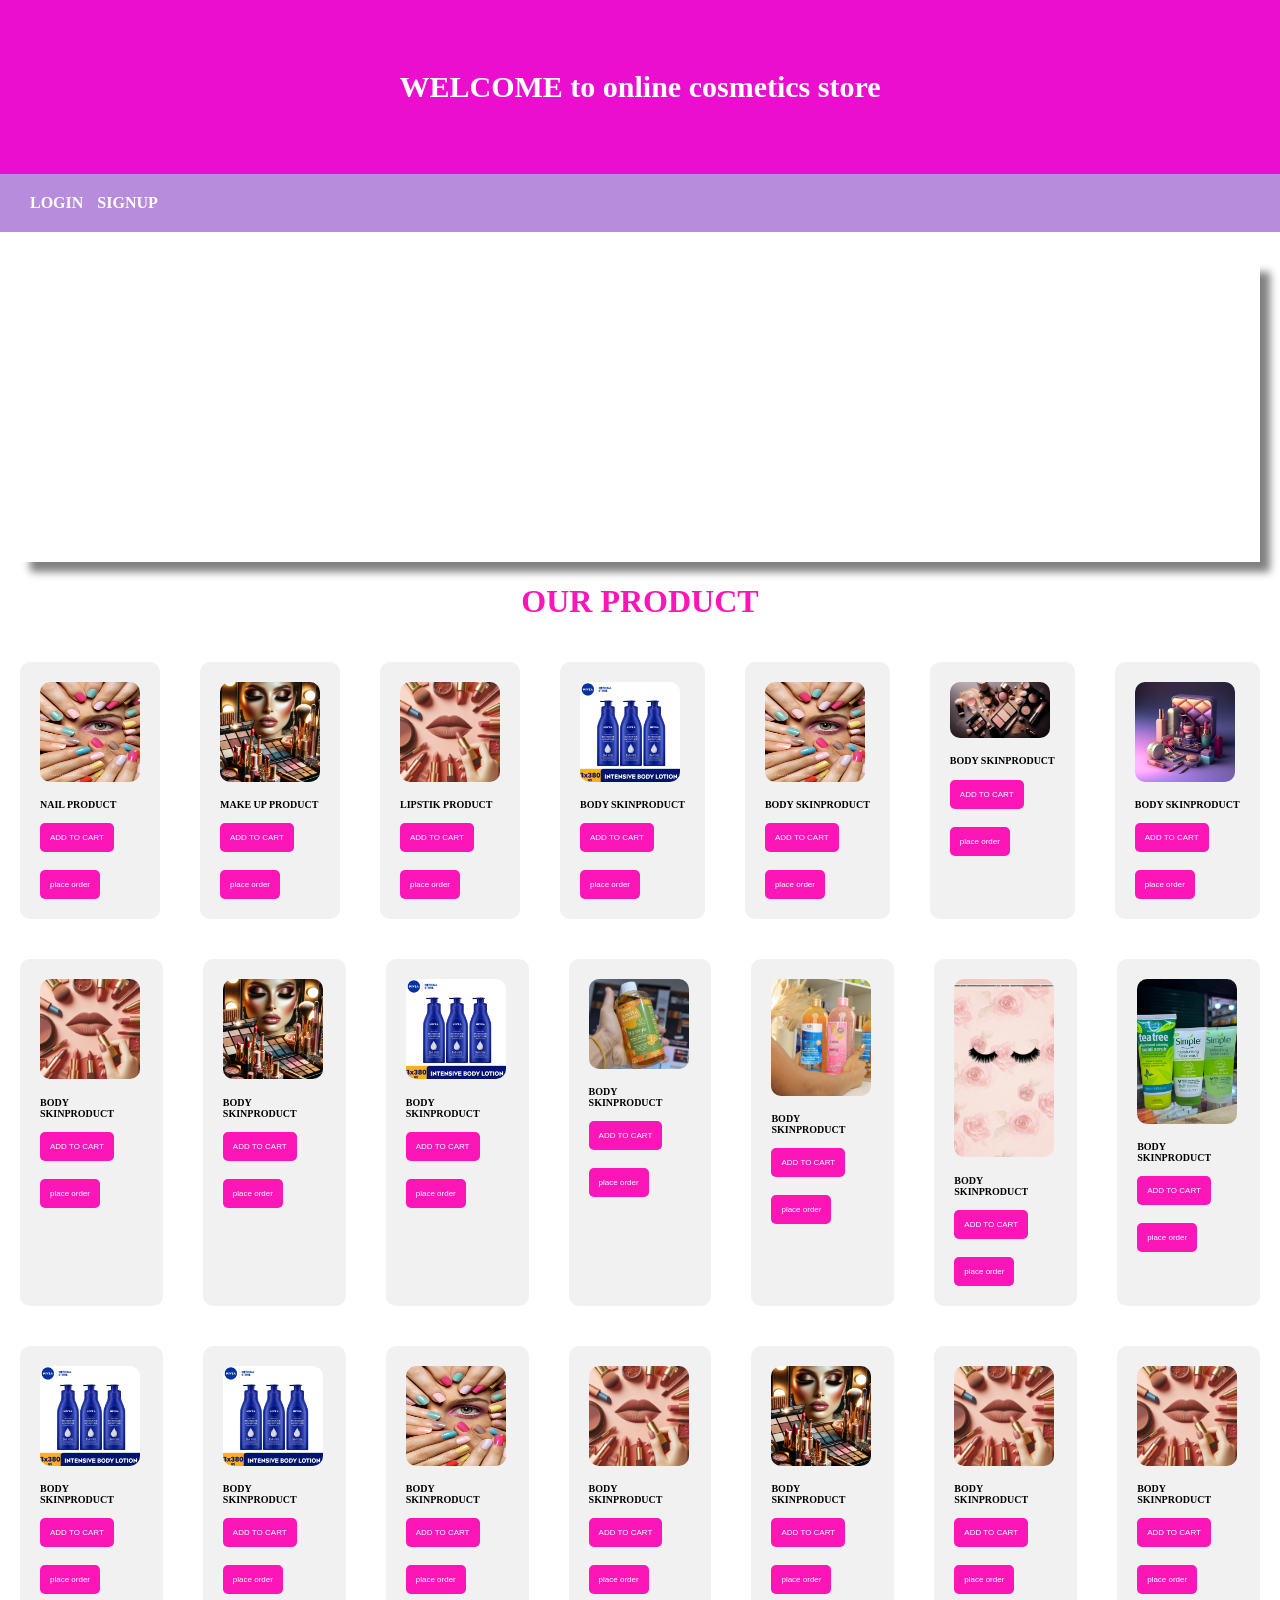
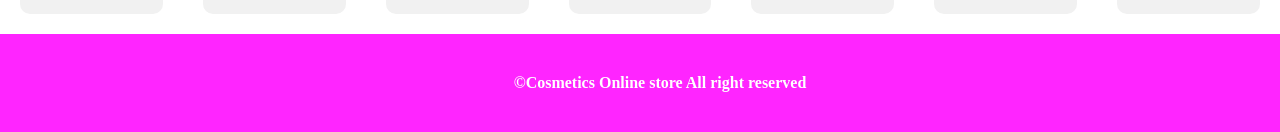
<file: GROUP 3 E COMMERCE/Index.html>
<!DOCTYPE html>
<html lang="en">
<head>
    <meta charset="UTF-8">
    <meta name="viewport" content="width=device-width, initial-scale=1.0">
    <title>COSMETICS bussiness</title>
    <link rel="stylesheet" href="decor.css">
</head>
<body>
    <header>WELCOME to online cosmetics store</header>
    <nav>
        <a href="LOGIN.HTML">LOGIN</a>
        <a href="SIGNUP.HTML">SIGNUP</a>
    </nav>
    <div class="animation">
        DISCOVER YOUR BEAUTY
    </div>
    <h1>OUR PRODUCT</h1>
        <div class="container">
        <div class="A">
            <img src="NAIL2.jpeg">
            <h4>NAIL PRODUCT</h4>
            <button>ADD TO CART</button><br><br>
            <button>place order</button>
        </div>
        <div class="C">
            <img src="MAKE UP (2).jpeg">
            <h4>MAKE UP PRODUCT</h4>
            <button>ADD TO CART</button><br><br>
            <button>place order</button>
        </div>
        <div class="C">
            <img src="lip.jpeg">
            <h4>LIPSTIK PRODUCT</h4>
            <button>ADD TO CART</button><br><br>
            <button>place order</button>
        </div>
        <div class="C">
            <img src="Body skin.jpeg">
            <h4>BODY SKINPRODUCT</h4>
            <button>ADD TO CART</button><br><br>
            <button>place order</button>
        </div>
        <div class="A">
            <img src="NAIL2.jpeg">
            <h4>BODY SKINPRODUCT</h4>
            <button>ADD TO CART</button><br><br>
            <button>place order</button>
        </div>
        <div class="C">
            <img src="cosme.jpg">
            <h4>BODY SKINPRODUCT</h4>
            <button>ADD TO CART</button><br><br>
            <button>place order</button>
        </div>
        <div class="C">
            <img src="make.jpeg">
            <h4>BODY SKINPRODUCT</h4>
            <button>ADD TO CART</button><br><br>
            <button>place order</button>
        </div>
        </div>
        <div class="CARD">
            <div class="C">
                <img src="lip - Copy.jpeg">
                <h4>BODY SKINPRODUCT</h4>
                <button>ADD TO CART</button><br><br>
                <button>place order</button>
            </div>
        <div class="C">
            <img src="MAKE UP (2).jpeg">
            <h4>BODY SKINPRODUCT</h4>
            <button>ADD TO CART</button><br><br>
            <button>place order</button>
        </div>
        <div class="C">
            <img src="Body skin.jpeg">
            <h4>BODY SKINPRODUCT</h4>
            <button>ADD TO CART</button><br><br>
            <button>place order</button>
        </div>
        <div class="C">
            <img src="1.jpg">
            <h4>BODY SKINPRODUCT</h4>
            <button>ADD TO CART</button><br><br>
            <button>place order</button>
        </div>
        <div class="C">
            <img src="4.jpg">
            <h4>BODY SKINPRODUCT</h4>
            <button>ADD TO CART</button><br><br>
            <button>place order</button>
        </div>
        <div class="C">
            <img src="44.jpg">
            <h4>BODY SKINPRODUCT</h4>
            <button>ADD TO CART</button><br><br>
            <button>place order</button>
        </div>
        <div class="C">
            <img src="456.jpg">
            <h4>BODY SKINPRODUCT</h4>
            <button>ADD TO CART</button><br><br>
            <button>place order</button>
        </div>
        </div>
        <div class="card">
        <div class="C">
            <img src="Body skin.jpeg">
            <h4>BODY SKINPRODUCT</h4>
            <button>ADD TO CART</button><br><br>
            <button>place order</button>
        </div>
        <div class="C">
            <img src="Body skin.jpeg">
            <h4>BODY SKINPRODUCT</h4>
            <button>ADD TO CART</button><br><br>
            <button>place order</button>
        </div>
        <div class="A">
            <img src="NAIL2.jpeg">
            <h4>BODY SKINPRODUCT</h4>
            <button>ADD TO CART</button><br><br>
            <button>place order</button>
        </div>
        <div class="C">
            <img src="lip - Copy.jpeg">
            <h4>BODY SKINPRODUCT</h4>
            <button>ADD TO CART</button><br><br>
            <button>place order</button>
        </div>
        <div class="C">
            <img src="MAKE UP (2).jpeg">
            <h4>BODY SKINPRODUCT</h4>
            <button>ADD TO CART</button><br><br>
            <button>place order</button>
        </div>
        <div class="C">
            <img src="lip - Copy.jpeg">
            <h4>BODY SKINPRODUCT</h4>
            <button>ADD TO CART</button><br><br>
            <button>place order</button>
        </div>
        <div class="C">
            <img src="lip - Copy.jpeg">
            <h4>BODY SKINPRODUCT</h4>
            <button>ADD TO CART</button><br><br>
            <button>place order</button>
        </div>
        </div>
    </div>
    <footer>&copyCosmetics Online store All right reserved</footer>
</body>
</html>
</file>
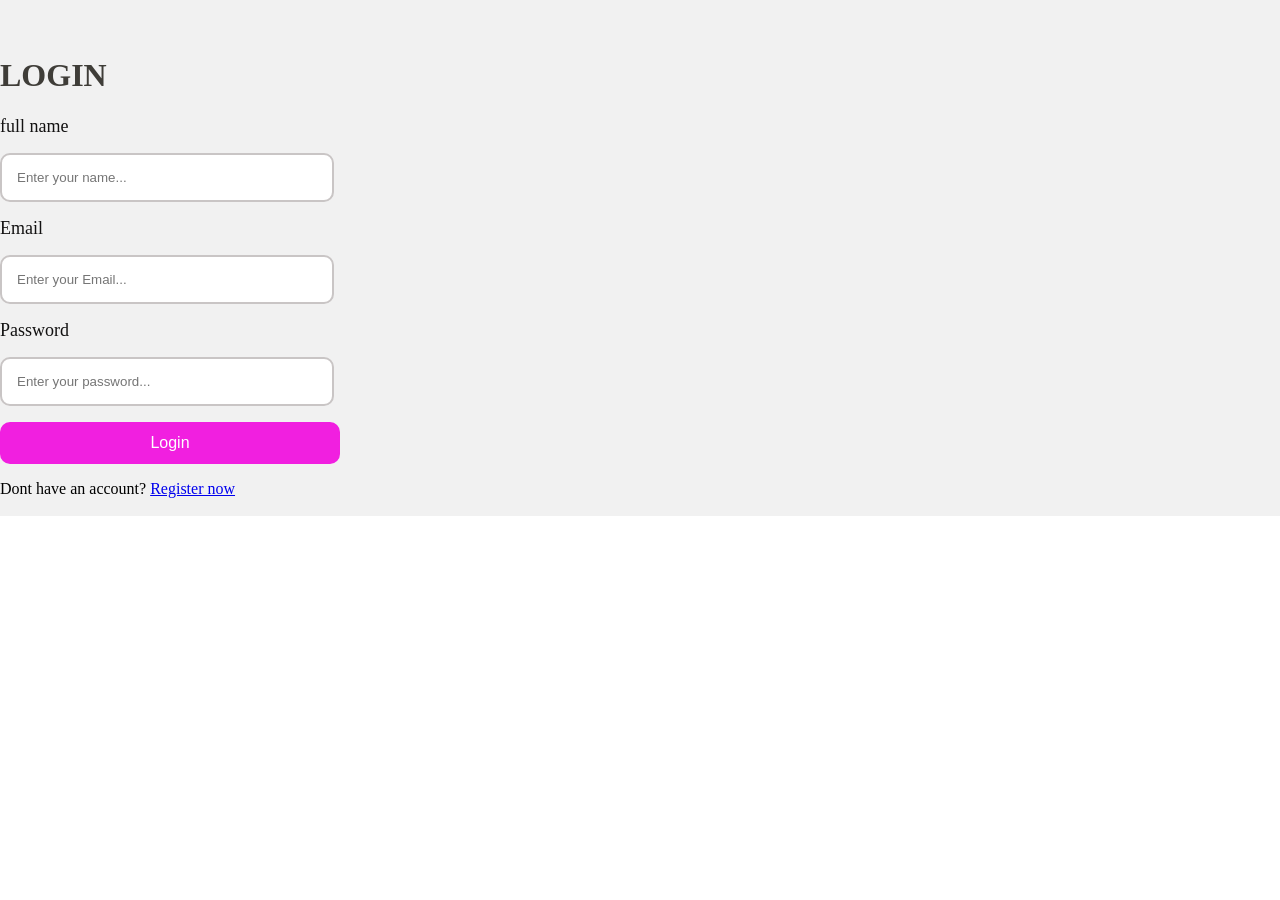
<file: GROUP 3 E COMMERCE/LOGIN.HTML>
<!DOCTYPE html>
<html lang="en">
    <style>
        body{
           margin: 0px;
            
        }
        input{
            width: 300px;
           padding: 15px;
           border: 2px solid rgb(201, 197, 197);
           border-radius: 10px;
           align-items: center;
           justify-content: center;
        }

       .form{
        background-color: #f1f1f1;
        width: auto;
        justify-self: center;
      
       }

        button{
            padding: 12px;
            background-color:#f11fe0;
            border-radius: 10px;
            width: 340px;
            color: white;
            font-size: 16px;
            border: none;
        }
        label{
            font-size: 18px;
            color: rgb(19, 18, 18);
        }
        H1{
            font-family: Georgia, 'Times New Roman', Times, serif;
            color: rgb(63, 61, 56);
            font-weight: bold;
        }
    </style>
<head>
    <meta charset="UTF-8">
    <meta name="viewport" content="width=device-width, initial-scale=1.0">
    <title>Document</title>
</head>
<body>
    <div class="form">
        <br><br>
        <h1>LOGIN</h1>
    <label>full name</label>
   <p><input type="text" placeholder="Enter your name..." required></p>
   <label>Email</label>
   <p><input type="Email" placeholder="Enter your Email..." required></p>
   <label>Password</label>
   <p><input type="password" placeholder="Enter your password..." required></p>
   <p><button>Login</button></p>
   <P>Dont have an account? <a href="SIGNUP.HTML">Register now</a>
   <br><br>
    </div>
</body>
</body>
</html>
</file>
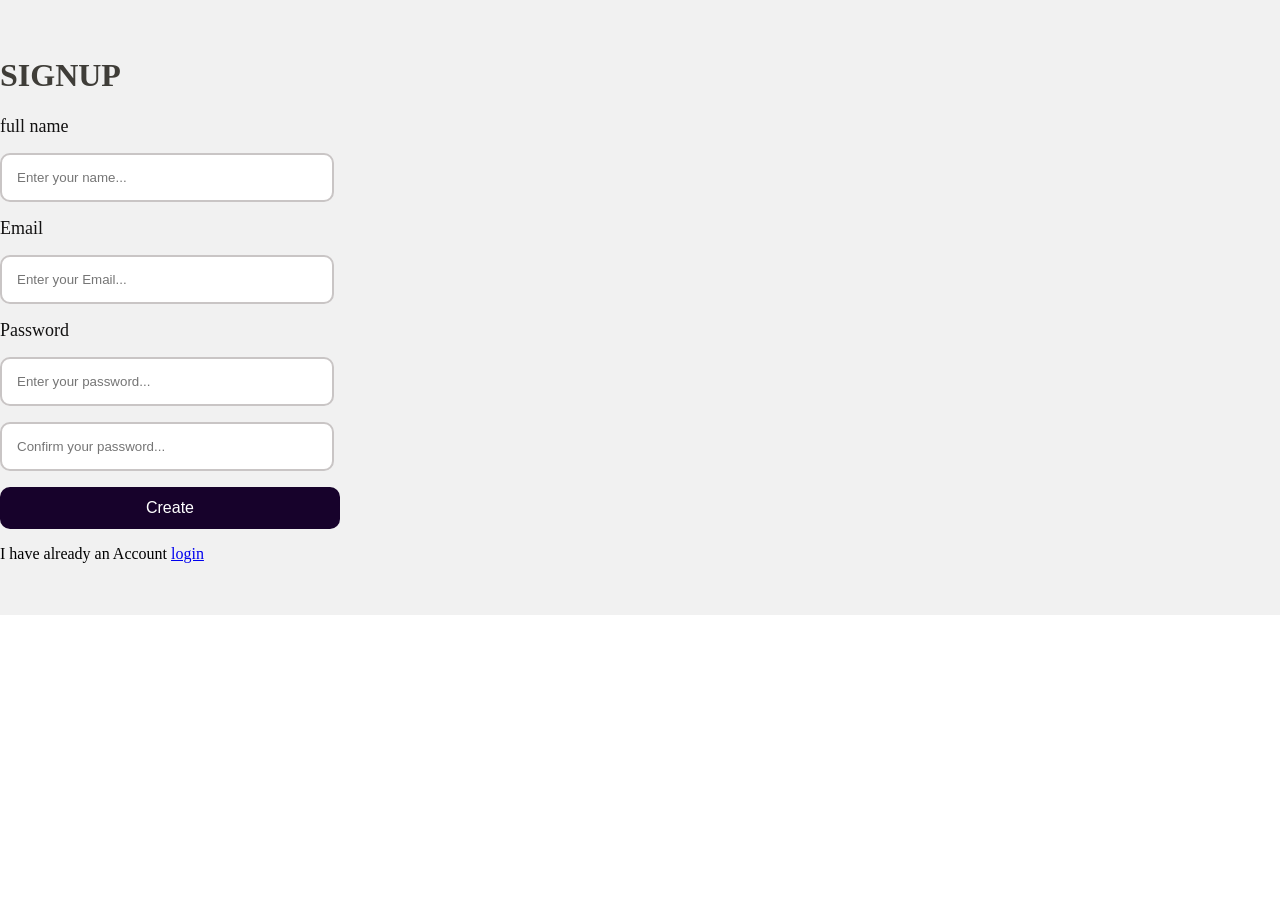
<file: GROUP 3 E COMMERCE/SIGNUP.HTML>
<!DOCTYPE html>
<html lang="en">
    <style>
        body{
            margin: 0px;;
            
        }
        input{
            width: 300px;
           padding: 15px;
           border: 2px solid rgb(201, 197, 197);
           border-radius: 10px;
        }

       .form{
        background-color: #f1f1f1;
       justify-self: center;

      
       }

        button{
            padding: 12px;
            background-color:#17022b;
            border-radius: 10px;
            width: 340px;
            color: white;
            font-size: 16px;
            border:none ;
        }
        label{
            font-size: 18px;
            color: rgb(19, 18, 18);
        }
        H1{
            font-family: Georgia, 'Times New Roman', Times, serif;
            color: rgb(63, 61, 56);
            font-weight: bold;
        }
    </style>
<head>
    <meta charset="UTF-8">
    <meta name="viewport" content="width=device-width, initial-scale=1.0">
    <title>Document</title>
</head>
<body>
    <div class="form">
        <br><br>
        <h1>SIGNUP</h1>
    <label>full name</label>
   <p><input type="text" placeholder="Enter your name..." required></p>
   <label>Email</label>
   <p><input type="Email" placeholder="Enter your Email..." required></p>
   <label>Password</label>
   <p><input type="password" placeholder="Enter your password..." required></p>
   <p><input type="password" placeholder="Confirm your password..." required></p>
   <p><button>Create</button></p>
   <p>I have already an Account <a href="LOGIN.HTML">login</a></p>
   <br><br>
    </div>
</body>
</body>
</html>
</file>
<file: GROUP 3 E COMMERCE/decor.css>
header{
    background-color: rgb(236, 14, 207);
    padding: 70px;
    text-align: center;
    color: white;
    font-size: 30px;
    font-weight: bold;

}
body{
    margin: 0px;
    padding: 0px;
}
nav {
    text-decoration: none;
    justify-items: center;
    position: sticky;
    width: 100%;
    background-color: rgba(133, 57, 196, 0.575);
    padding: 20px;
}
nav a{
    text-decoration: none;
    color: white;
    margin-left: 10px;
    font-weight: bold;
}
.A img{
    width: 100px;
    border-radius: 10px;
    height: 100px;
}
footer{
    background-color: rgb(255, 37, 255);
    padding: 40px;
    text-align: center;
    color: white;
    font-weight: bold;
    margin-right:0px ;
    padding-right: 0px;
}
.A{
    background-color: #f1f1f1;
    margin: 20px;
    border-radius: 10px;
    padding: 20px;
}
.B img{
    width: 200px;
    border-radius: 10px;
}
.B{
    background-color: #f1f1f1;
    margin: 20px;
    border-radius: 10px;
    padding: 20px;
}
.CARD{
    display: flex;
    overflow: hidden;
}
button{
    font-size: 8px;
}
.A button{
    border: none;
    background-color: rgb(252, 21, 183);
    border-radius: 5px;
    padding: 10px;
    color: white;
}
.B button{
    border: none;
    background-color: rgb(252, 21, 183);
    border-radius: 5px;
    padding: 10px;
    color: white;
}
.C button{
    border: none;
    background-color: rgb(252, 21, 183);
    border-radius: 5px;
    padding: 10px;
    color: white;
}
.D button{
    border: none;
    background-color: rgb(252, 21, 183);
    border-radius: 5px;
    padding: 10px;
    color: white;
}
.C img{
    width: 100px;
    border-radius: 10px;
}
.C{
    background-color: #f1f1f1;
    margin: 20px;
    border-radius: 10px;
    padding: 20px;
}
.D img{
    width: 100px;
    border-radius: 10px;
}
.D{
    background-color: #f1f1f1;
    margin: 20px;
    border-radius: 10px;
    padding: 20px;

}
.container{
    display: flex;
    overflow: hidden;
}
.animation{
    background-size: 100%;
     animation: move 10s linear infinite;
     margin: 20px;
     color: white;
     font-size: 60px;
     text-align: center;
     transition: ease-in;
     font-weight: bold;
     box-shadow: 10px 10px 8px grey;
     background-repeat: no-repeat;
     height: 300px;
     margin-top: 30px;
}
h1{
    font-weight: bold;
    color: rgb(252, 21, 183);
    text-align: center;
}
@keyframes move{
    0%{background-image: url(NAIL2.jpeg);}
    30%{background-image: url(make.jpeg);}
    60%{background-image: url(BODY.jpeg);}
    100%{background-image: url(lip.jpeg);}
}
h4{
    font-size: 10px;
}
.card{
    display: flex;
}
</file>
